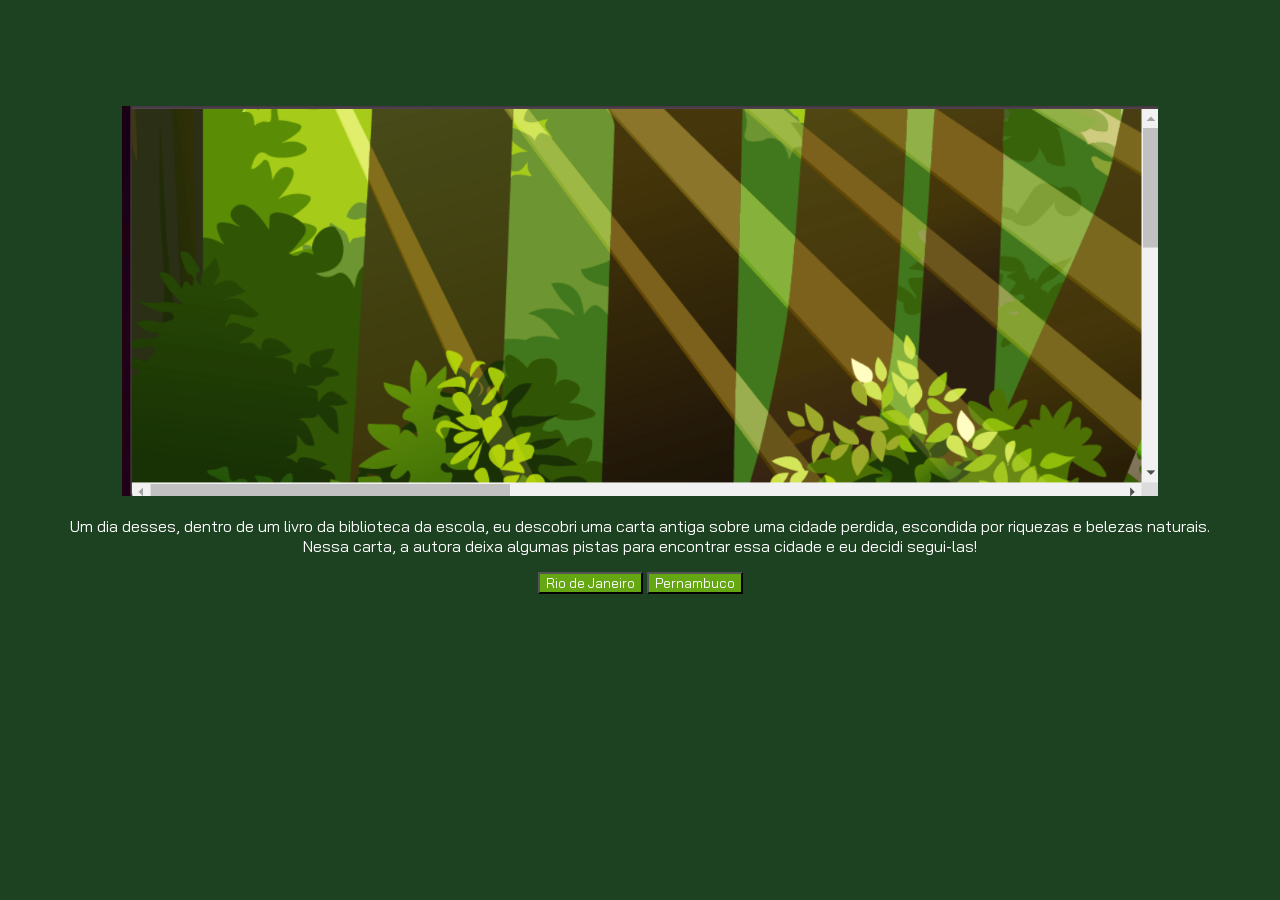
<file: CRIANDO UMA AVENTURA/index.html>
<!DOCTYPE html>
<html lang="pt-BR">
<head>
    <meta charset="UTF-8">
    <meta name="viewport" content="width=device-width, initial-scale=1.0">
   <link rel="stylesheet" href="style.css">
   <link rel="preconnect" href="https://fonts.googleapis.com">
   <link rel="preconnect" href="https://fonts.gstatic.com" crossorigin>
   <link href="https://fonts.googleapis.com/css2?family=Bai+Jamjuree:ital,wght@0,200;0,300;0,400;0,500;0,600;0,700;1,200;1,300;1,400;1,500;1,600;1,700&display=swap" rel="stylesheet">
   <title>Em busca da cidade perdida</title>
</head>
<body>
    <main>
        <div class="passo ativo" id="passo-0">
            <img src="Img/cenario-passo0.png" alt="">
            <p>Um dia desses, dentro de um livro da biblioteca da escola, eu descobri uma carta antiga sobre uma cidade
                perdida, escondida por riquezas e belezas naturais. Nessa carta, a autora deixa algumas pistas para
                encontrar essa cidade e eu decidi segui-las!</p>
            <button class="btn-proximo" data-proximo="1">Rio de Janeiro</button>
            <button class="btn-proximo" data-proximo="2">Pernambuco</button>
        </div>
        <div class="passo" id="passo-1">
            <p>Você começa sua jornada no Rio de Janeiro, subindo o Pico da Tijuca ao amanhecer para encontrar a primeira
                pista.</p>
            <button class="btn-proximo" data-proximo="3">Procurar a pista no topo do pico</button>
            <button class="btn-proximo" data-proximo="4">Desistir e voltar para casa</button>
        </div>
        <div class="passo" id="passo-2">
            <p>Em Pernambuco, você visita a histórica cidade de Olinda. Na carta, uma das pistas indica que para localizar a
                entrada para a cidade perdida você deve procurar a próxima pista em um dos pontos turísticos da cidade. Por
                qual você começa?</p>
            <button class="btn-proximo" data-proximo="5">Investigar as igrejas antigas</button>
            <button class="btn-proximo" data-proximo="6">Explorar as praias próximas</button>
        </div>
        <div class="passo" id="passo-3">
            <p>No topo do Pico da Tijuca, você encontra uma antiga inscrição apontando que a próxima pista está localizada
                no Amazonas.</p>
            <button class="btn-proximo" data-proximo="7">Seguir para o Amazonas</button>
        </div>
    
        <div class="passo" id="passo-4">
            <img src="Img/cenario-passo4-voltar-casa.png" alt="imagem voltando para casa e desitindo da aventura">
            <p>Você decide que a aventura é grande demais e volta para casa, mas sempre se pergunta o que teria encontrado.</p>
    </div>
    
        <div class="passo" id="passo-5">
            <p>Nas igrejas de Olinda, você descobre um mapa antigo escondido atrás de um altar, apontando que a próxima
                pista está no Amazonas.</p>
            <button class="btn-proximo" data-proximo="7">Viajar para o Amazonas</button>
        </div>
    
        <div class="passo" id="passo-6">
            <p>Explorando as praias, você encontra uma caverna escondida, mas ela leva a um beco sem saída.</p>
            <button class="btn-proximo" data-proximo="8">Voltar e explorar as igrejas</button>
        </div>
        <div class="passo" id="passo-7">
            <p>No Amazonas, a busca pela cidade perdida se intensifica. Você se depara com um rio bifurcado.</p>
            <button class="btn-proximo" data-proximo="9">Seguir pelo rio à esquerda</button>
            <button class="btn-proximo" data-proximo="10">Seguir pelo rio à direita</button>
        </div>
    
        <div class="passo" id="passo-8">
            <p>De volta às igrejas, você finalmente encontra o mapa antigo. Agora, para o Amazonas!</p>
            <button class="btn-proximo" data-proximo="7">Seguir para o Amazonas</button>
        </div>
        <div class="passo" id="passo-9">
            <p>O rio à esquerda leva você a uma cachoeira escondida com inscrições antigas que revelam a entrada da cidade
                perdida.</p>
            <button class="btn-proximo" data-proximo="11">Explorar a cidade perdida</button>
        </div>
        <div class="passo" id="passo-10">
            <p>O rio à direita termina em uma área pantanosa. Apesar de belas vistas, não há sinais da cidade perdida aqui.
            </p>
            <button class="btn-proximo" data-proximo="12">Retornar e tentar o outro rio</button>
        </div>
        <div class="passo" id="passo-11">
            <img src="Img/cenario-passo11-cidade-perdida.png" alt="encontrando uma cidade maravilhosa perdida no Amazonas">
            <p>Dentro da cidade perdida, você descobre tesouros inimagináveis e decide se dedicar a estudar e preservar este lugar</p>
            </div>
        <div class="passo" id="passo-12">
            <p>Retornando e escolhendo o rio à esquerda, você finalmente encontra a cachoeira escondida e as inscrições que
                levam à cidade perdida.</p>
            <button class="btn-proximo" data-proximo="11">Explorar a cidade perdida</button>
        </div>
    </main>
<script src="script.js"></script>
</body>
</html>
</file>
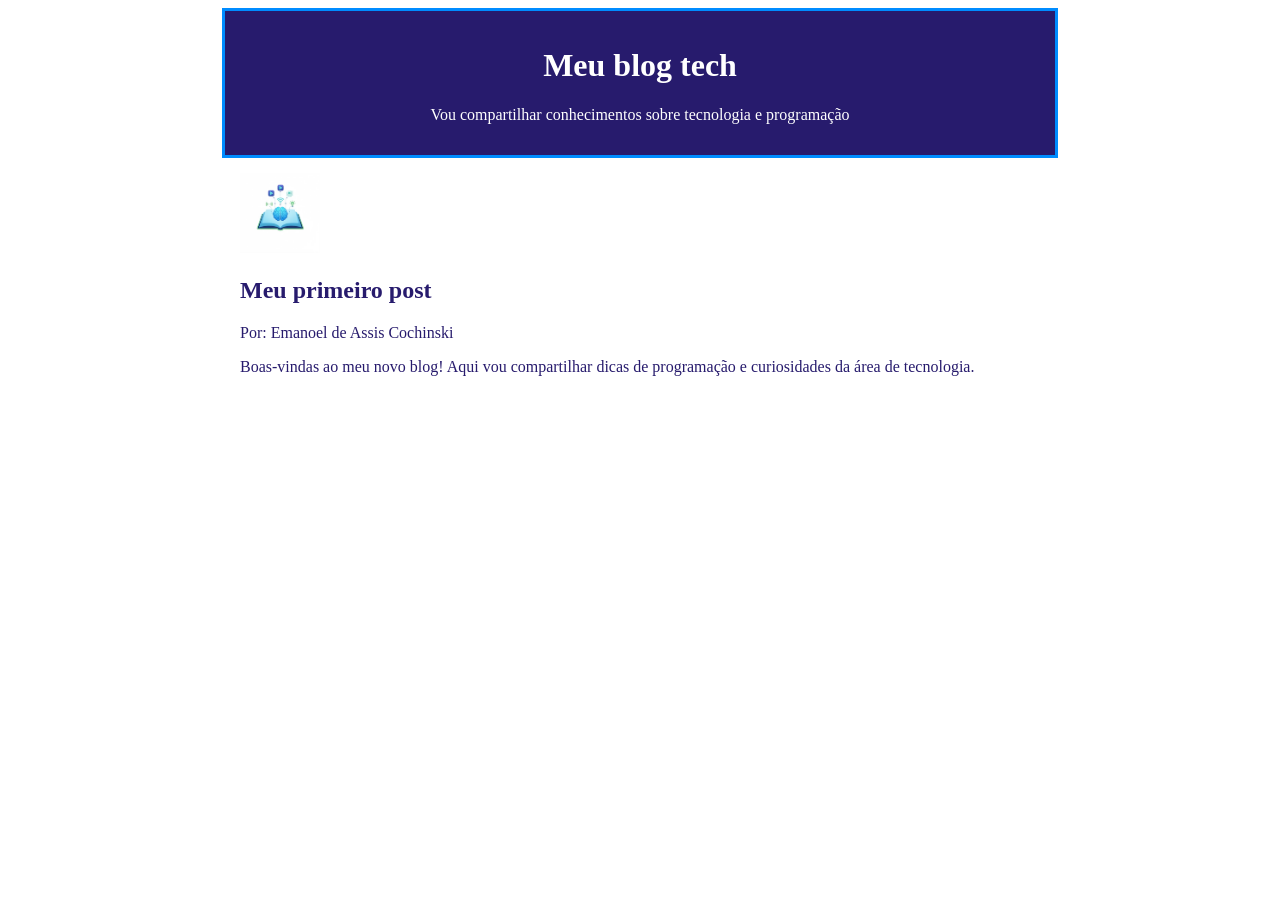
<file: Nãoapagarporfavor/index.html>
<!DOCTYPE html>
<html lang="pt-br">
    <head>
        <meta charset="UTF-8">
        <meta name="viewport" content="width=device-width, initial-scale=1.0">
        <title>NOME DO SITE</title>
    <style>
        header{
            background-color: #271b6d;
            color: #ffffff;
           text-align: center;
            max-width: 800px;
            margin: 0 auto;
        border: 3px solid rgb(0, 140, 255);
    padding: 15px;  
    }
         main{
           background-color: #ffffff;
           color: #271b6d;
            max-width: 800px;
            margin: 0 auto;
            padding: 15px;   
    }   
          img {
            width: 80px;
            height: 80px;

    
        }
    </style>
    </head>
    <body>
       <header>
           <h1>Meu blog tech</h1>
           <p>Vou compartilhar conhecimentos sobre tecnologia e programação</p>
        </header>
        <main>
         <img src="imagem-blog.png" alt="logotipo conceitual de tecnologia e educação: um livro aberto de onde emerge um cérebro digital brilhante, cercado por ícones de Wi-Fi, circuitos e lâmpada de ideia. Cores em tons de azul e branco.">
    <h2>Meu primeiro post</h2>
    <p>Por: Emanoel de Assis Cochinski</p>
    <p>Boas-vindas ao meu novo blog! Aqui vou compartilhar dicas de programação e curiosidades da área de tecnologia.</p>
    <!--BEM LOCO NÉ-->
</main>
    </body>
</html>
</file>
<file: CRIANDO UMA AVENTURA/style.css>
body {
    background-color: #1D4221;
    color: white;
    font-family: "Bai Jamjuree", sans-serif;
    display: flex;
    justify-content: center;
    align-items: center;
    height: 700px;
    margin: 0;
}

button {
    background-color: #64A712;
    color: white;
    font-family: "Bai Jamjuree", sans-serif;
}

.passo{
    display: none;
}

.passo.ativo {
    display:block;
}

main {
    text-align: center;
    max-width: 90%;
}

img {
    max-width: 90%;
}
</file>
